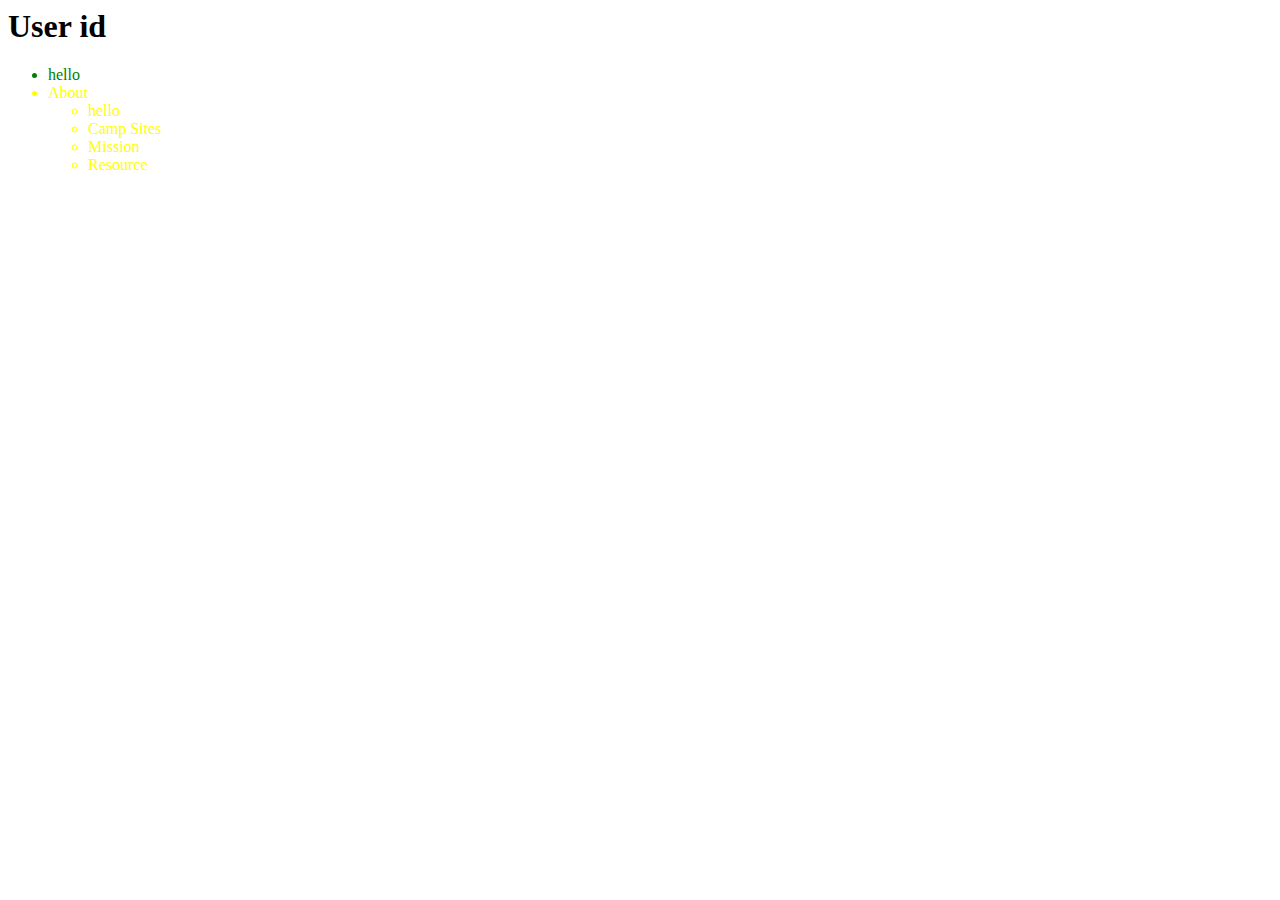
<file: index.html>
<html>
    <head>
        <title> javascript</title>
    </head>
    <body>
        <h1> User id</h1>

        <ul>
            <li style="color: green;"><a>hello</a></li>
            <li style="color: yellow;"><a>About</a>
               <ul>
                   <li><a>hello</a></li>
                   <li><a>Camp Sites</a></li>
                   <li><a>Mission</a></li>
                   <li><a>Resource</a></li>
               </ul>
            </li>
        </ul>

    </body>
</html>
</file>
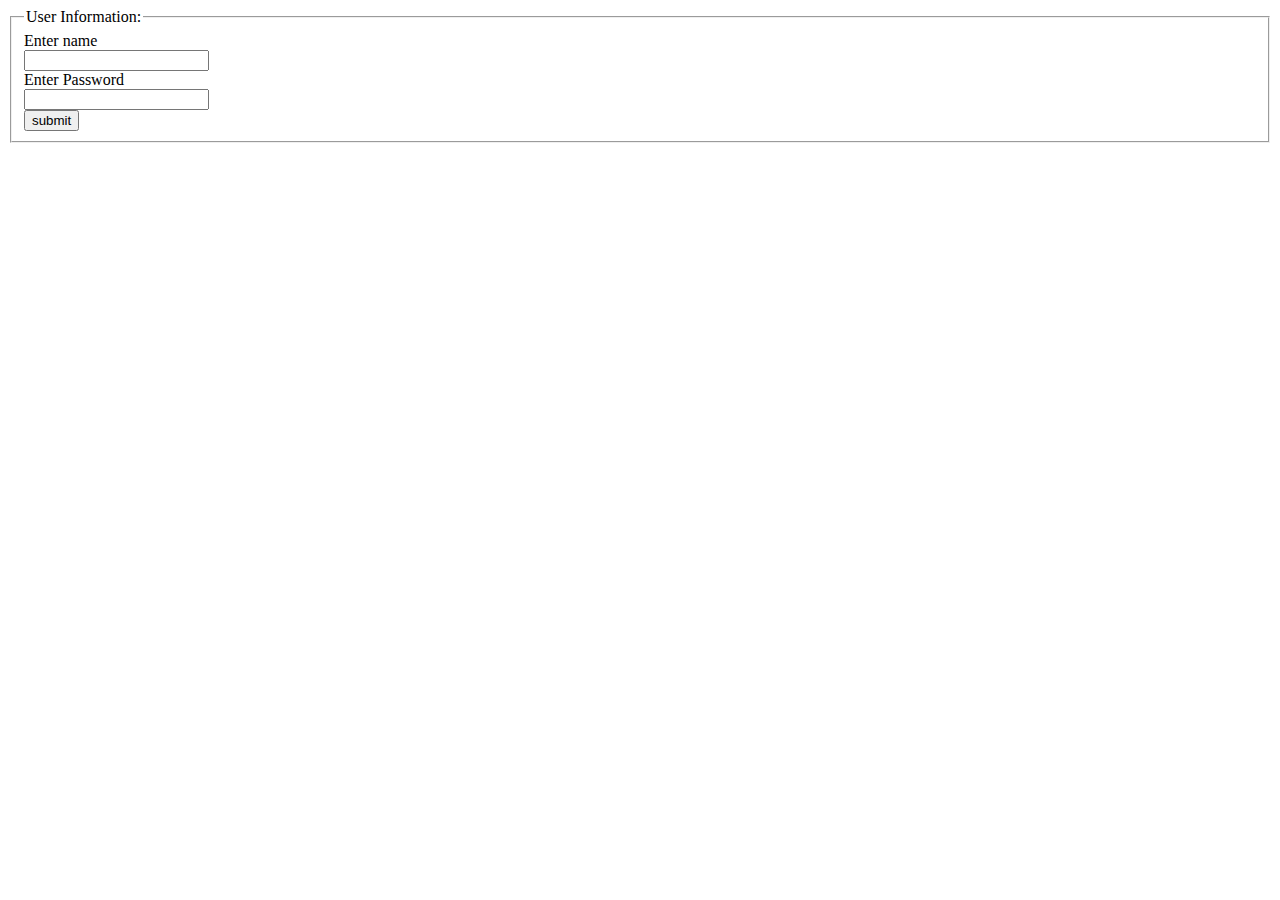
<file: index1.html>
<html>
    <head>
        <title>js for beginner</title>
    </head>

    <body>
        <form>  
            <fieldset>  
             <legend>User Information:</legend>  
           <label for="name">Enter name</label><br>  
       <input type="text" id="name" name="name"><br>  
       <label for="pass">Enter Password</label><br>  
       <input type="Password" id="pass" name="pass"><br>  
       <input type="submit" value="submit">  
       </fieldset>  
         </form>  
    </body>
    
</html>
</file>
